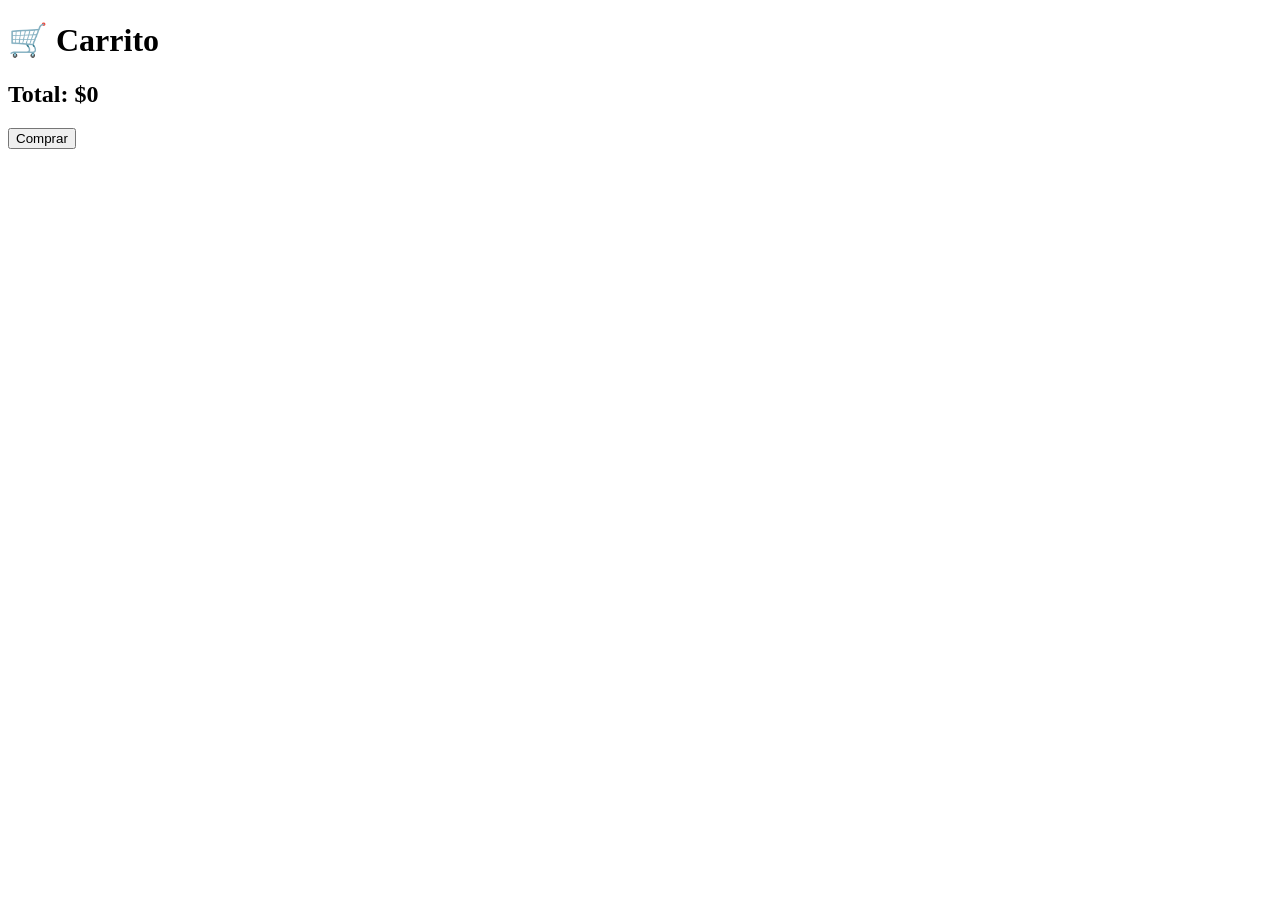
<file: carrito.html>
<!DOCTYPE html>
<html lang="es">
<head>
  <meta charset="UTF-8">
  <title>Carrito</title>
</head>
<body>

<h1>🛒 Carrito</h1>

<div id="lista"></div>
<h2 id="total"></h2>

<button onclick="comprar()">Comprar</button>

<script src="carrito.js"></script>
</body>
</html>
</file>
